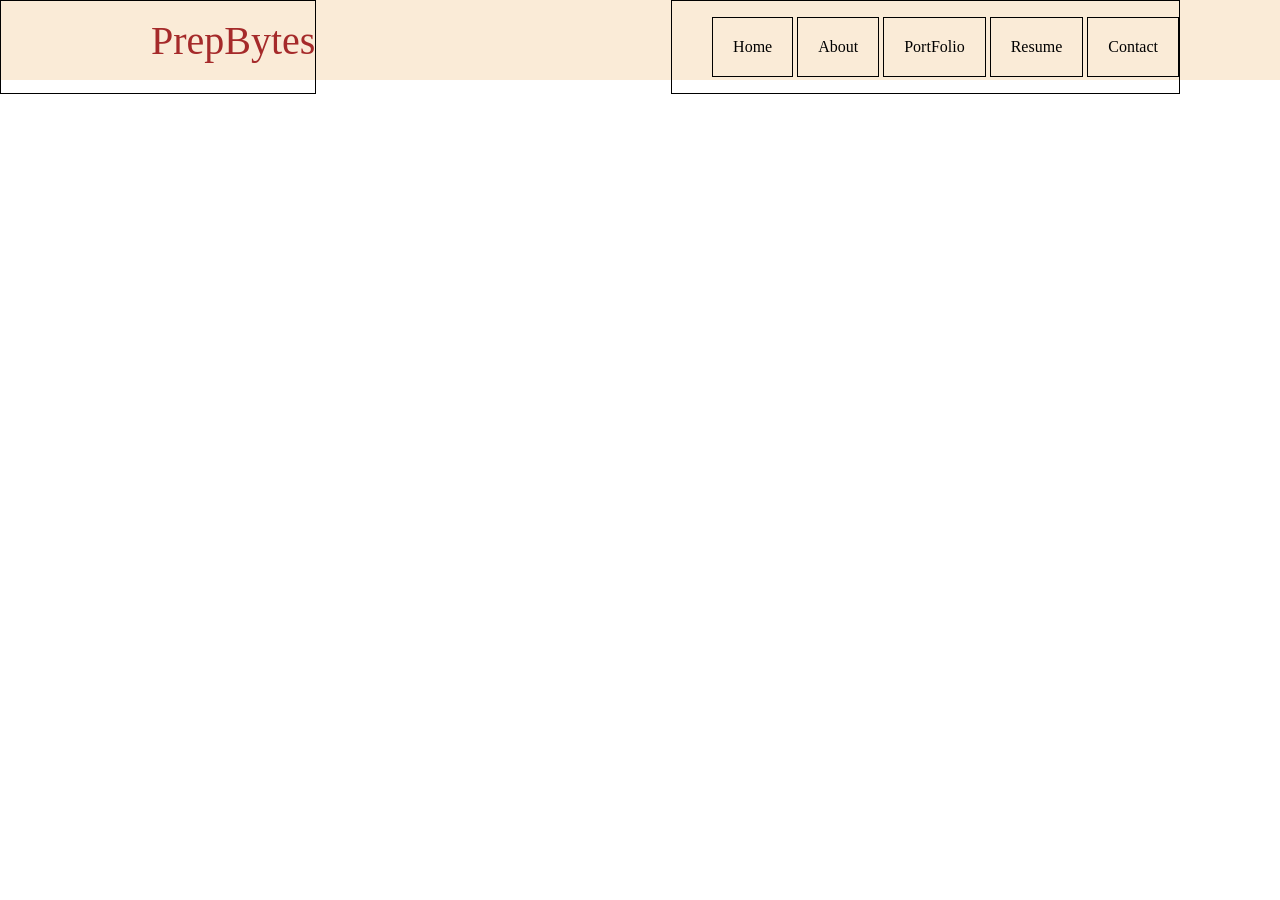
<file: indextest.html>
<!DOCTYPE html>
<html lang="en">
<head>
    <meta charset="UTF-8">
    <meta http-equiv="X-UA-Compatible" content="IE=edge">
    <meta name="viewport" content="width=device-width, initial-scale=1.0">
    <title>Document</title>
    <style>
        body{
            padding: 0%;
            margin: 0%;
        }
        #header{
            width: 100%;
            height: 80px;
            background-color: antiquewhite;
            display: flex;
            flex-wrap: wrap;
            justify-content: space-between;
        }
        .logo{
            /* width: ; */
            color: brown;
            font-size: 2.5rem;
            line-height: 2;
            padding-left: 150px;
            display: inline-block;
            border: 1px solid #000;
        }
        .nav{
            float: right;
            border: 1px solid #000;
            margin-right: 100px;
        }
        .nav ul li{
            display: inline-block;
            padding: 20px;
            border: 1px solid #000;
            /* background-color: aquamarine; */
            
        }
        .nav ul li a {
            color: black;
            text-decoration: none;
        }
    </style>
</head>
<body>
    <div id="header">
        <div class="logo">PrepBytes</div>
        <div class="nav">
            <ul>
                <li><a href="">Home</a></li>
                <li><a href="">About</a></li>
                <li><a href="">PortFolio</a></li>
                <li><a href="">Resume</a></li>
                <li><a href="">Contact</a></li>
            </ul>
        </div>
    </div>
    
</body>
</html>
</file>
